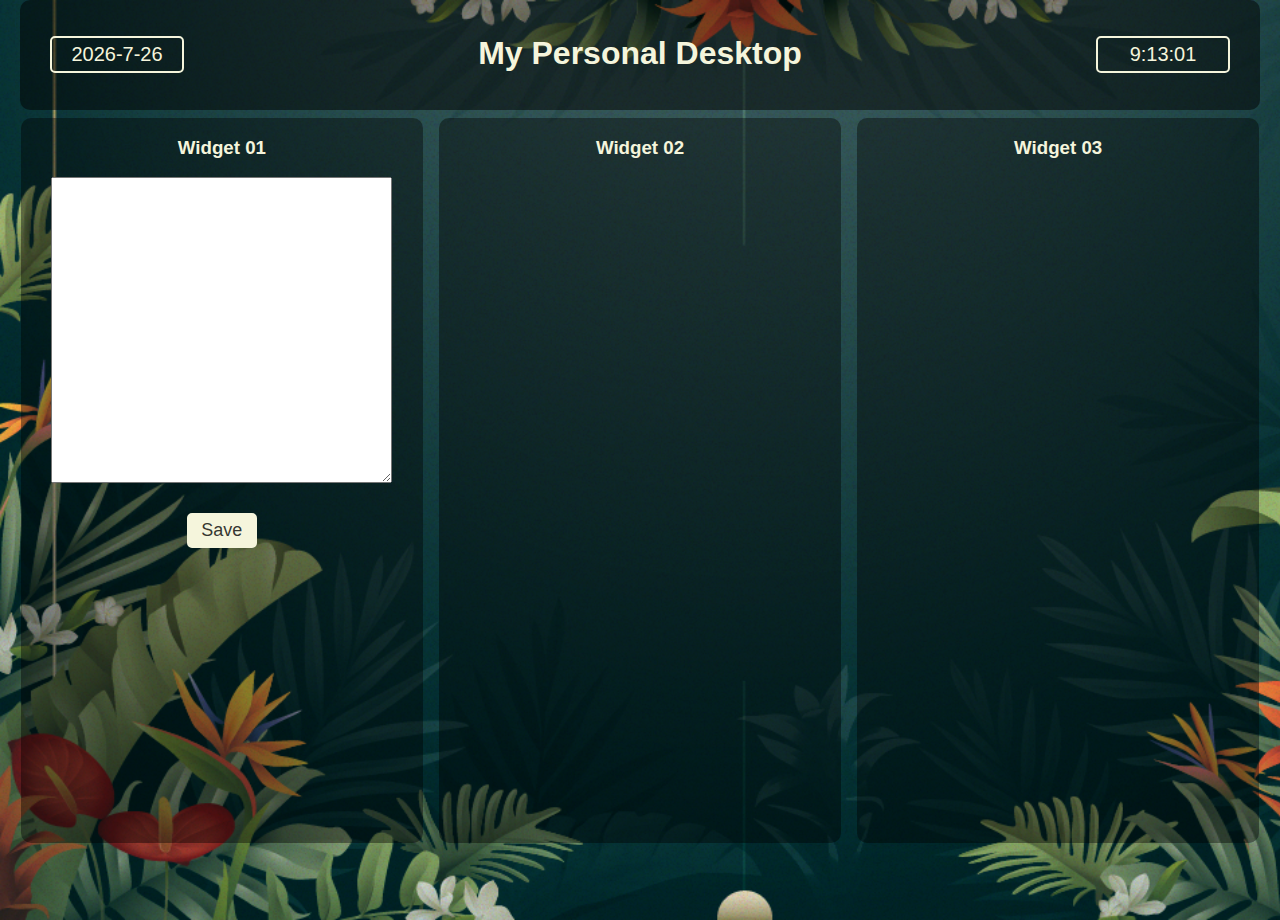
<file: index.html>
<!DOCTYPE html>
<html lang="en">
<head>
    <meta charset="UTF-8">
    <meta name="viewport" content="width=device-width, initial-scale=1.0">
    <title>My Online Desktop</title>
    <link rel="stylesheet" href="style.css">
    <script src="https://ajax.googleapis.com/ajax/libs/jquery/3.5.1/jquery.min.js"></script>
    <script src="scripts.js" defer></script>
</head>
<body onload="startTime()">
    <div class="container">
        <div class="top">
            <div id="date">Date</div>
            <h1>My Personal Desktop</h1>
            <div id="clock"></div>
        </div>
        <div class="main">
           <div class="widget">
                <h3>Widget 01</h3>
                <textarea id = "notepad" name = "message" rows=20 cols="40">
                </textarea>
                <p>
                <button id = "saveNotesButton">Save</button>
                </p>
           </div>
           <div class="widget">
                <h3>Widget 02</h3>
            </div>
            <div class="widget">
                <h3>Widget 03</h3>
            </div>
        </div>
    </div>
</body>

<script>
    try {
        var loadNotes = localStorage.getItem("notes");
    }
    catch(err) {
        var loadNotes = "Enter your notes here and click Save";
    }
    $("notes").val(loadNotes);
    $("#saveNotesButton").click(function(){
        var currentNotes = $("#notepad").val();
        localStorage.setItem("notes", currentNotes);
        print(localStorage);
    });
</script>
</html>
</file>
<file: style.css>
body{
    font-family: 'Trebuchet MS', 'Lucida Sans Unicode', 'Lucida Grande', 'Lucida Sans', Arial, sans-serif;
    color: beige;
    margin: 0;
}

.container{
    background-image: url("img/bg.png");
    background-size: cover;
    background-repeat: no-repeat;

}

button{
    font-family: 'Trebuchet MS', 'Lucida Sans Unicode', 'Lucida Grande', 'Lucida Sans', Arial, sans-serif;
    color: rgba(0, 0, 0, 0.8);
    background-color: beige;
    font-size: 18px;
    border-radius: 5px;
    padding: 5px 10px;
    width: 70px;
    border-style: none;
    border: solid 2px beige;
    margin-top: 10px;

}

button:hover{
    background-color: rgba(0, 0, 0, 0.7);
    color: beige;
}


.top{
    background-color: rgba(0,0,0,0.5);
    height: 10vh;
    text-align: center;
    padding: 10px;
    border-radius: 10px;
    margin: 0 20px;
}

#date{
    position:absolute;
    top:4vh;
    left: 50px;
    font-size: 20px;
    border: 2px solid beige;
    padding: 5px;
    width: 120px;
    border-radius: 5px;

}

#clock{
    position:absolute;
    top:4vh;
    right: 50px;
    font-size: 20px;
    border: 2px solid beige;
    padding: 5px;
    width: 120px;
    border-radius: 5px;

}

h1{
    margin: auto;
    margin-top: 2.8vh;
}

.main{
    display: flex;
    height: 90vh; 
    max-width: 98vw;
    margin: auto;
}

.widget{
    height: 80vh;
    background-color: rgba(0,0,0,0.4); 
    margin: 8px;
    padding: 5px;
    padding-top: 0px;
    width: 32%;
    min-width: 300px;
    text-align: center;
    border-radius: 10px;
}

.notepad{
    max-width: 30vw;
    font-size: 20px;
}

#note-area{
    font-size: 18px;
    max-width: 28vw;
    max-height: 58vh;
    min-height: 25vh;
    border-radius: 10px;
}
</file>
